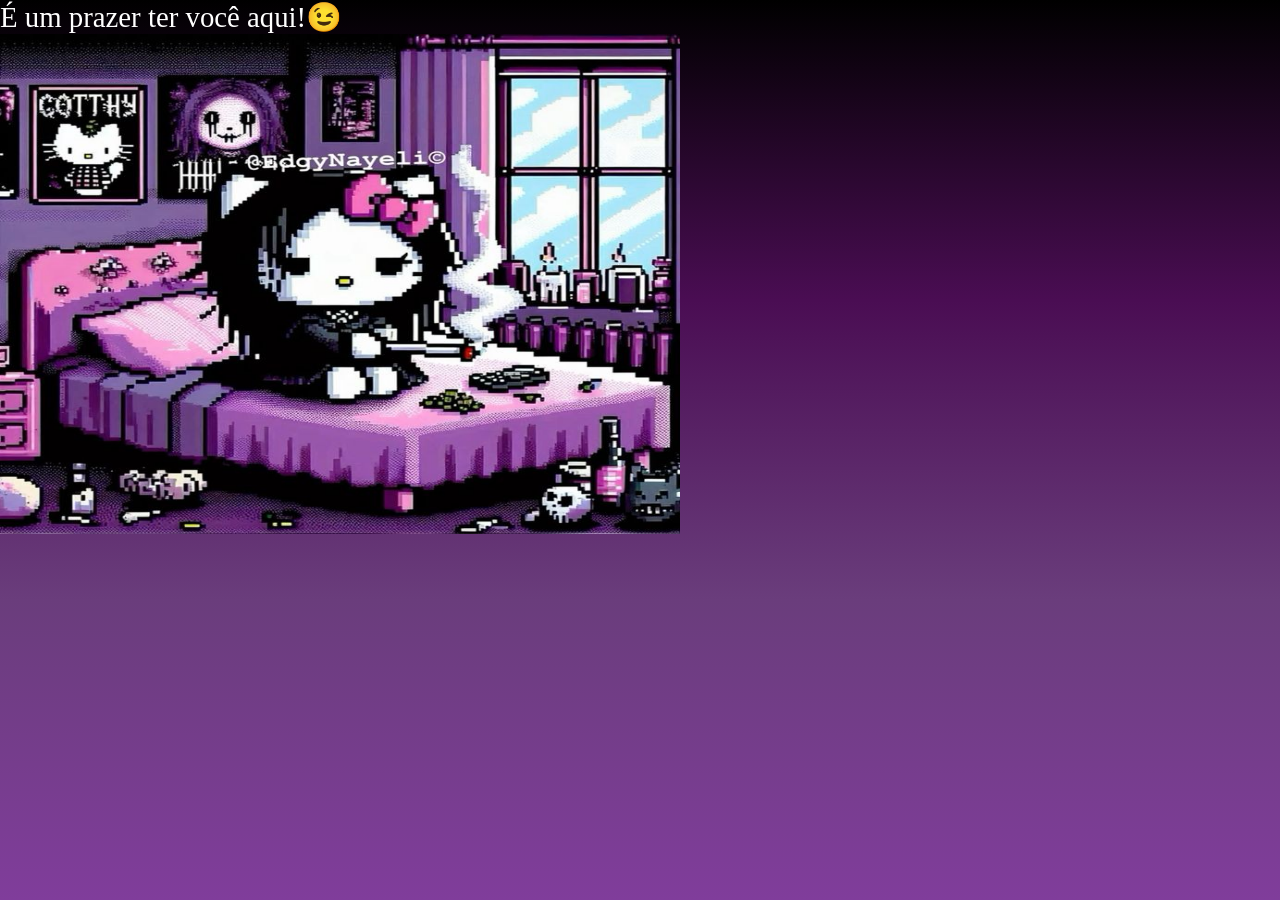
<file: mobile_first HTML5_CSS3 pt II/bemvindo.html>
<!DOCTYPE html>
<html lang="en">

<head>
    <meta charset="UTF-8">
    <meta name="viewport" content="width=device-width, initial-scale=1.0">
    <title>Bem_Vindo</title>
    <link rel="stylesheet"
        href="https://fonts.googleapis.com/css2?family=Material+Symbols+Outlined:opsz,wght,FILL,GRAD@20..48,100..700,0..1,-50..200" />

    <link rel="shortcut icon" href="./assets/favicon (2).png" type="image/x-icon">

    <link rel="stylesheet" href="./assets/css/styles_login.css">
</head>

<body>
    <p id="page_after">É um prazer ter você aqui!😉</p>
    <!-- <img src="/assets/gundan_main.png" alt="" width="150" height="150"> -->
     <img src="./assets/hellokitty.png" alt="" width="680" height="500">
</body>

</html>
</file>
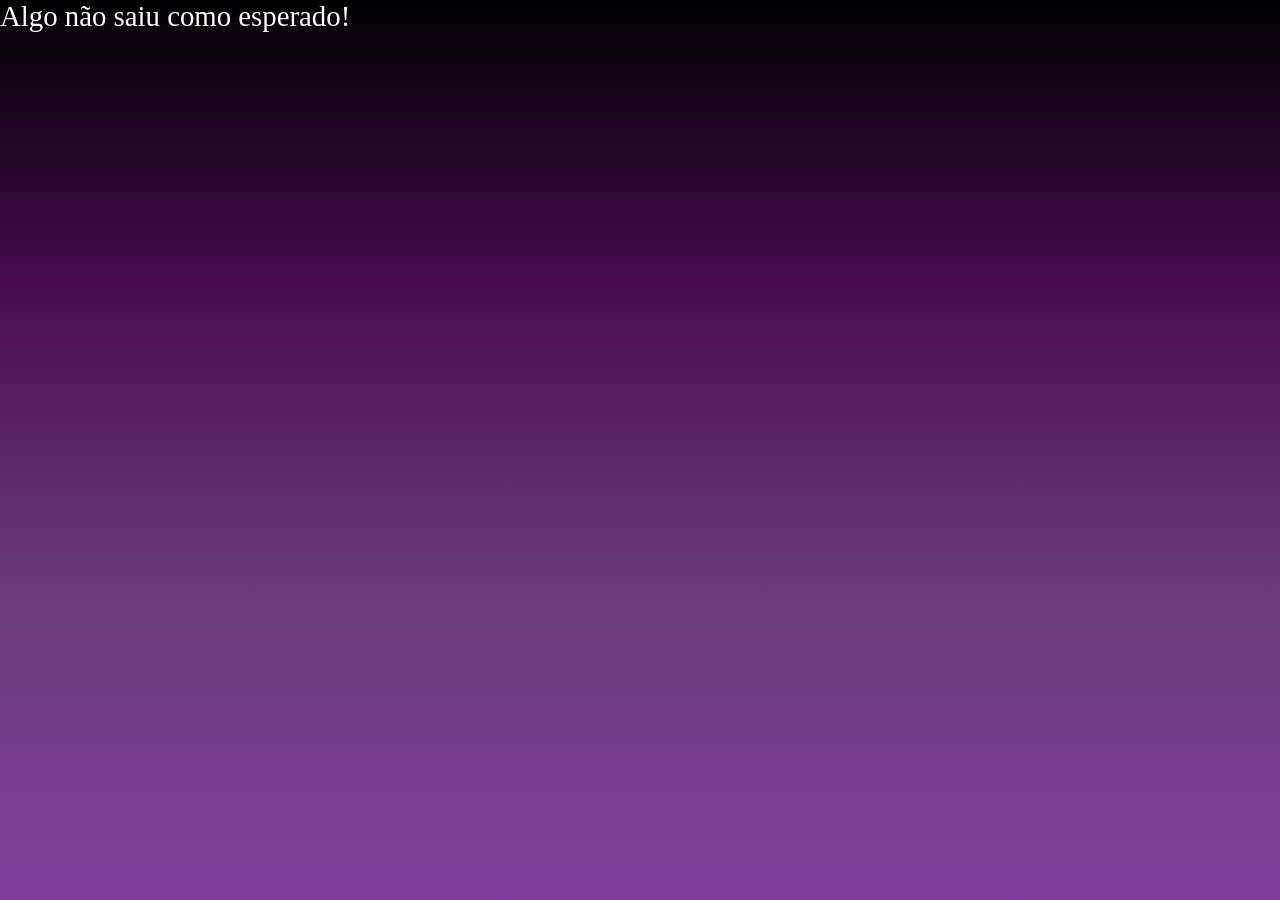
<file: mobile_first HTML5_CSS3 pt II/esqueci.html>
<!DOCTYPE html>
<html lang="en">
<head>
    <meta charset="UTF-8">
    <meta name="viewport" content="width=device-width, initial-scale=1.0">
    <title>Erro_Senha</title>
    <link rel="stylesheet"
    href="https://fonts.googleapis.com/css2?family=Material+Symbols+Outlined:opsz,wght,FILL,GRAD@20..48,100..700,0..1,-50..200" />

    <link rel="shortcut icon" href="./assets/favicon (2).png" type="image/x-icon">

<link rel="stylesheet" href="./assets/css/styles_login.css">
</head>
<body>
    <p id="page_after">Algo não saiu como esperado!</p>
</body>
</html>
</file>
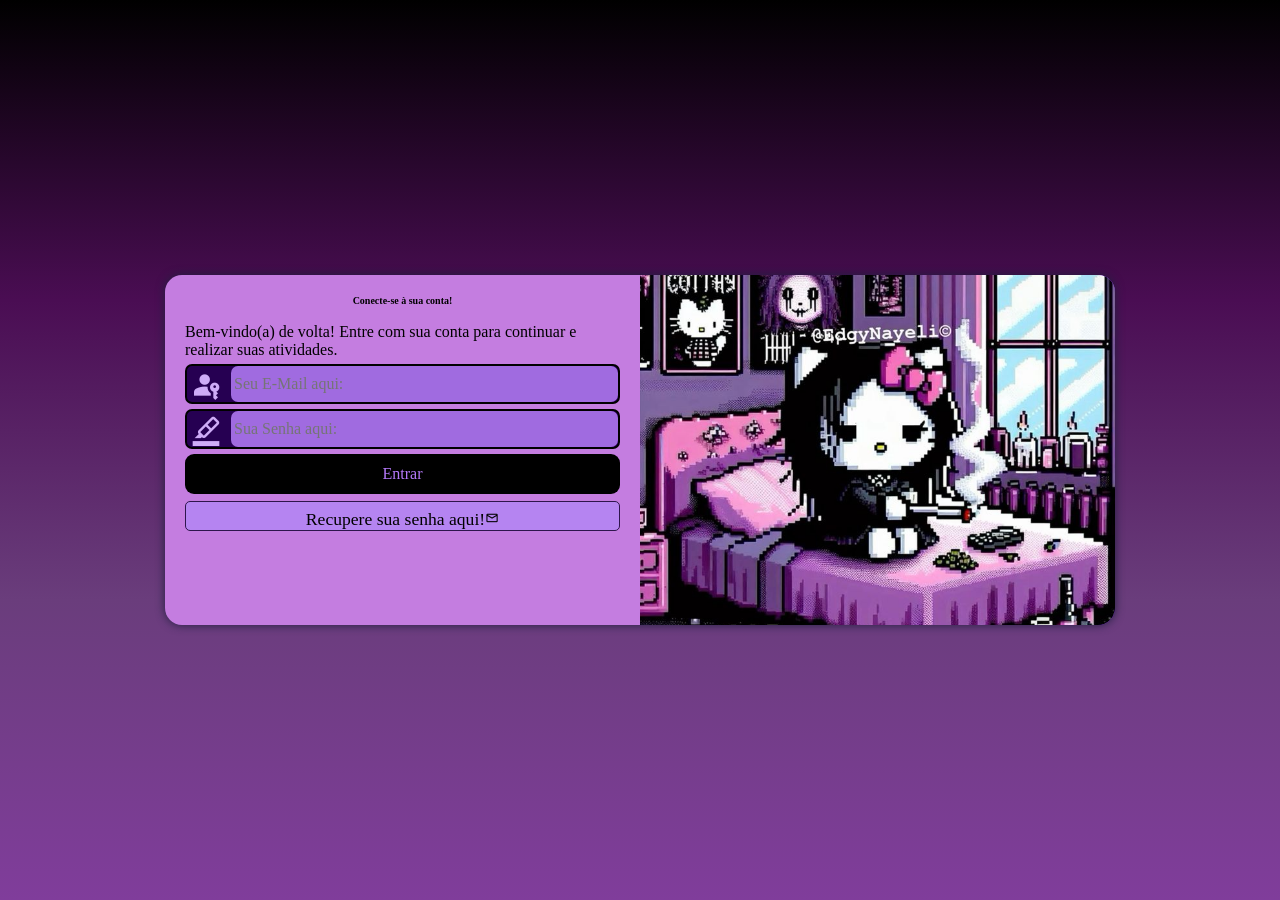
<file: mobile_first HTML5_CSS3 pt II/tela_login.html>
<!DOCTYPE html>
<html lang="pt-br">

<head>
    <meta charset="UTF-8">
    <meta name="viewport" content="width=device-width, initial-scale=1.0">
    <title>LOGIN</title>

    <link rel="stylesheet"
        href="https://fonts.googleapis.com/css2?family=Material+Symbols+Outlined:opsz,wght,FILL,GRAD@20..48,100..700,0..1,-50..200" />
    
        <link rel="shortcut icon" href="./assets/favicon (2).png" type="image/x-icon">
    
    <link rel="stylesheet" href="./assets/css/styles_login.css">
    

</head>

<body>
    <main>
        <section id="login">
            <div id="imagem">

            </div>
            <div id="formulario">
                <h1>Conecte-se à sua conta!</h1>
                <p>Bem-vindo(a) de volta! Entre com sua conta para continuar e realizar suas atividades.
                </p>

                  <!-- <form action="../assets/php/login.php" method="post" autocomplete="on"> -->

                  <form action="./bemvindo.html" method="get" autocomplete="on">

                    <div class="campo">
                        <span class="material-symbols-outlined">passkey</span>

                        <input type="email" name="login" id="ilogin" placeholder="Seu E-Mail aqui:" autocomplete="email"
                            required maxlength="60">

                        <label for="ilogin">Login</label>
                    </div>

                    <div class="campo">
                        <span class="material-symbols-outlined">format_ink_highlighter</span>

                        <input type="password" name="senha" id="isenha" placeholder="Sua Senha aqui:"
                            autocomplete="current-password" required minlength="8" maxlength="20">

                        <label for="isenha">Senha:</label>
                    </div>

                    <input type="submit" value="Entrar">

                    <a href="./esqueci.html" class="botao">
                        Recupere sua senha aqui!<span class="material-symbols-outlined">mail</span>
                    </a>
                </form>
            </div>
        </section>
    </main>
</body>

</html>
</file>
<file: mobile_first HTML5_CSS3 pt II/assets/css/styles_login.css>
@charset "utf-8";

:root{
    --isa:black;
    --dudu:white;
    --luka:orange;
    --ygor:blue;
    
} 



* {
    margin: 0px;
    padding: 0px;
    box-sizing: border-box;
    font-family: 'Times New Roman', Times, serif;

}

/* criar a tela do mobile-first */

body,
html {
    background-color: #150418;
    height: 100vh;
    width: 100vw;
}

main {
    position: relative;
    height: 100vh;
    width: 100vw;
}

section#login {
    position: absolute;
    top: 50%;
    left: 50%;
    overflow: hidden;
    /*tudo que for fora da borda recorta */
    background-color: #c47de0;
    width: 250px;
    height: 515px;
    border-radius: 17px;
    box-shadow: 0px 0px 10px #21203f;

    transition: width .3s, height .3s;
    transition-timing-function: ease;
    transform: translate(-50%, -50%);
}

section#login>div#imagem {
    display: block;
    background: #000000 url(/mobile_first\ HTML5_CSS3\ pt\ II/assets/hellokitty.png) no-repeat;
    background-size: cover;
    background-position: left center;
    height: 200px;
}

section#login>div#formulario {
    display: block;
    padding: 20px;
}

div#formulario>h1 {
    text-align: center;
    margin-bottom: 17px;
    font-size: 10px;
}

div#formlario>p {
    font-size: 0.8em;
}

div.campo>label {
    display: none;
}

div.campo>span {
    color: #ceacf7;
    font-size: 2rem;
    width: 40px;
    padding: 3px;
}

div.campo>input {
    background-color: #a06be0;
    font-size: 1em;
    padding: 3px;
    width: calc(100% - 44px);
    height: 100%;
    border: 0px;
    border-radius: 7px;
    transform: translateY(-12px);
}

div.campo>input:focus-within {
    background-color: #b87dfa;
}

form>input[type=submit] {
    display: block;
    font-size: 1em;
    width: 100%;
    height: 40px;
    background-color: #000000;
    color: #b579fa;
    border: none;
    cursor: pointer;
    border-radius: 9px;
}

form>div.campo {
    background-color: #260052;
    display: block;
    border: solid 2px #000000;
    width: 100%;
    height: 40px;
    border-radius: 7px;
    margin: 5px 0px;

}

form>input[type=submit]:hover {
    background-color: #2d005f;

}

form>a.botao {
    display: block;
    text-align: center;
    font-size: 1.1em;
    width: 100%;
    height: 40%;
    padding-top: 7px;
    margin-top: 7px;
    background-color: #b584f1;
    color: rgb(0, 0, 0);
    border: 1px solid #2e154d;
    border-radius: 5px;
    text-decoration: none;

}

form>a.botao:hover {
    background-color: #5a3586;
    color: black;
}

form>a.botao>span {
    font-size: 0.8em;

}

#page_after{
color: rgb(255, 255, 255);
font-size: 1.8em;
}

@media screen and (min-width: 768px) and (max-width: 992px) {
    body {
        background-image: linear-gradient(to top, #803d9b, #6a3d7c, #4a0d53, black);
    }

    section#login {
        width: 80vw;
        height: 280px;
    }

    section#login>div#imagem {
        float: left;
        width: 30%;
        height: 100%;
        background: black url(/mobile_first\ HTML5_CSS3\ pt\ II/assets/hellokitty.png) no-repeat;
        background-size: cover;
        background-position: right bottom;

        /*  */
    }

    section#login>div#formulario {
        float: right;
        width: 70%;
        /*  */
    }
}


@media screen and (min-width: 993px) {
    body {
        background-image: linear-gradient(to top, #803d9b, #6a3d7c, #4a0d53, #000000);
    }

    section#login {
        width: 950px;
        height: 350px;
        /*  */
    }

    section#login>div#imagem {
        float: right;
        width: 50%;
        height: 100%;
        background: #5d00ce url(/mobile_first\ HTML5_CSS3\ pt\ II/assets/hellokitty.png) no-repeat;
        background-size: cover;
        background-position: right center;
        /*  */
    }

    section#login>div#formulario {
        float: left;
        width: 50%;
        /*  */
    }

    div#fomulario>h1 {
        font-size: 2em;
    }

    div#formlario>p {
        font-size: 1.2em;
    }
}
</file>
